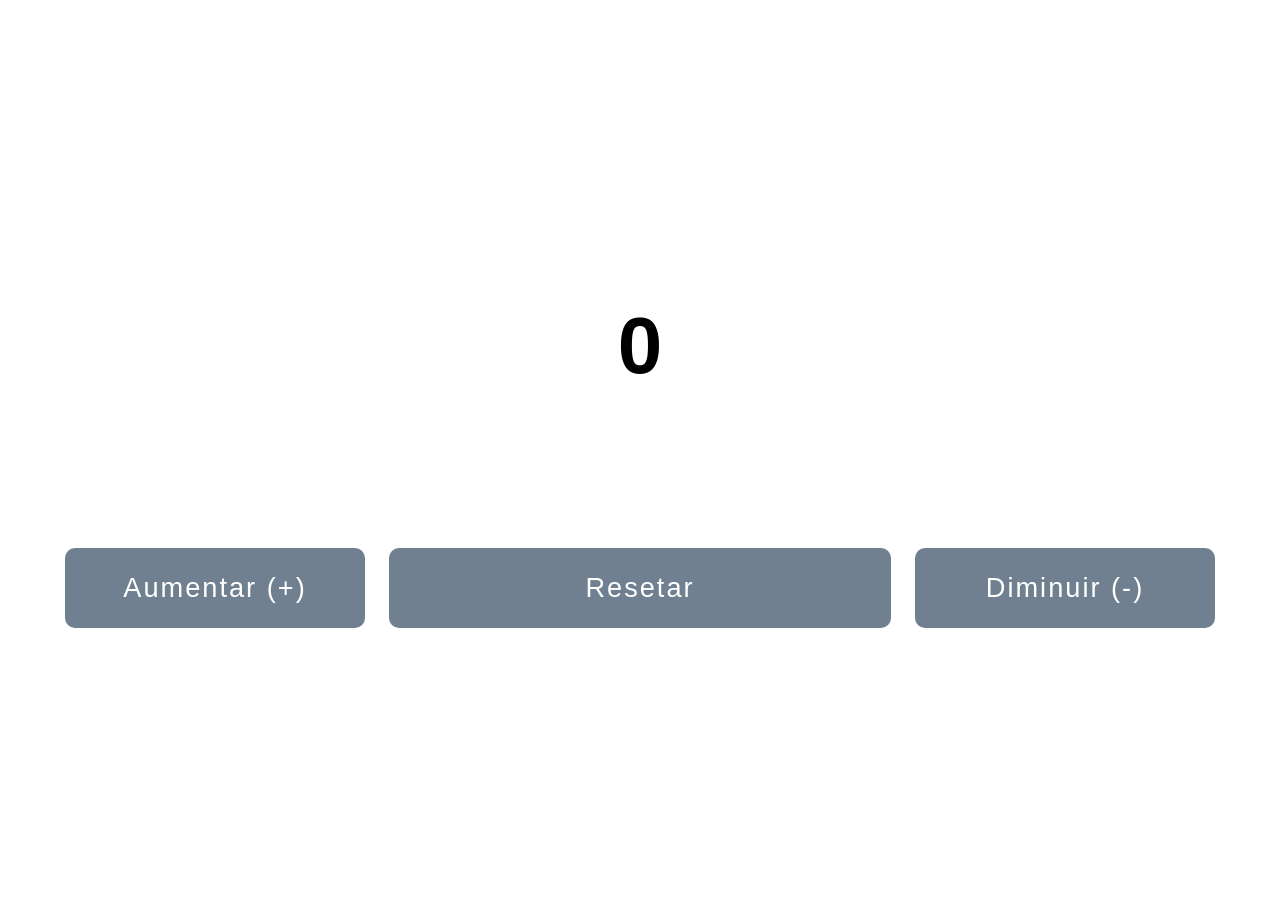
<file: ex001/index.html>
<!DOCTYPE html>
<html lang="pt-br">
<head>
    <meta charset="UTF-8">
    <meta name="viewport" content="width=device-width, initial-scale=1.0">
    <link rel="stylesheet" href="style.css">
    <title>Document</title>
</head>
<body>
    <main class="FlexContainer">
        <section class="GridContainer">
            <div class="GridItem" id="DivNumber">0</div>
            <div class="GridItem" id="DivReset"><button type="reset" id="Resetar">Resetar</button></div>
            <div class="GridItem" id="DivLess"><button type="button" id="Diminuir">Diminuir (-)</button></div>
            <div class="GridItem" id="DivMore"><button type="button" id="Aumentar">Aumentar (+)</button></div>
        </section>
    </main>
    <script src="script.js"></script>
</body>
</html>
</file>
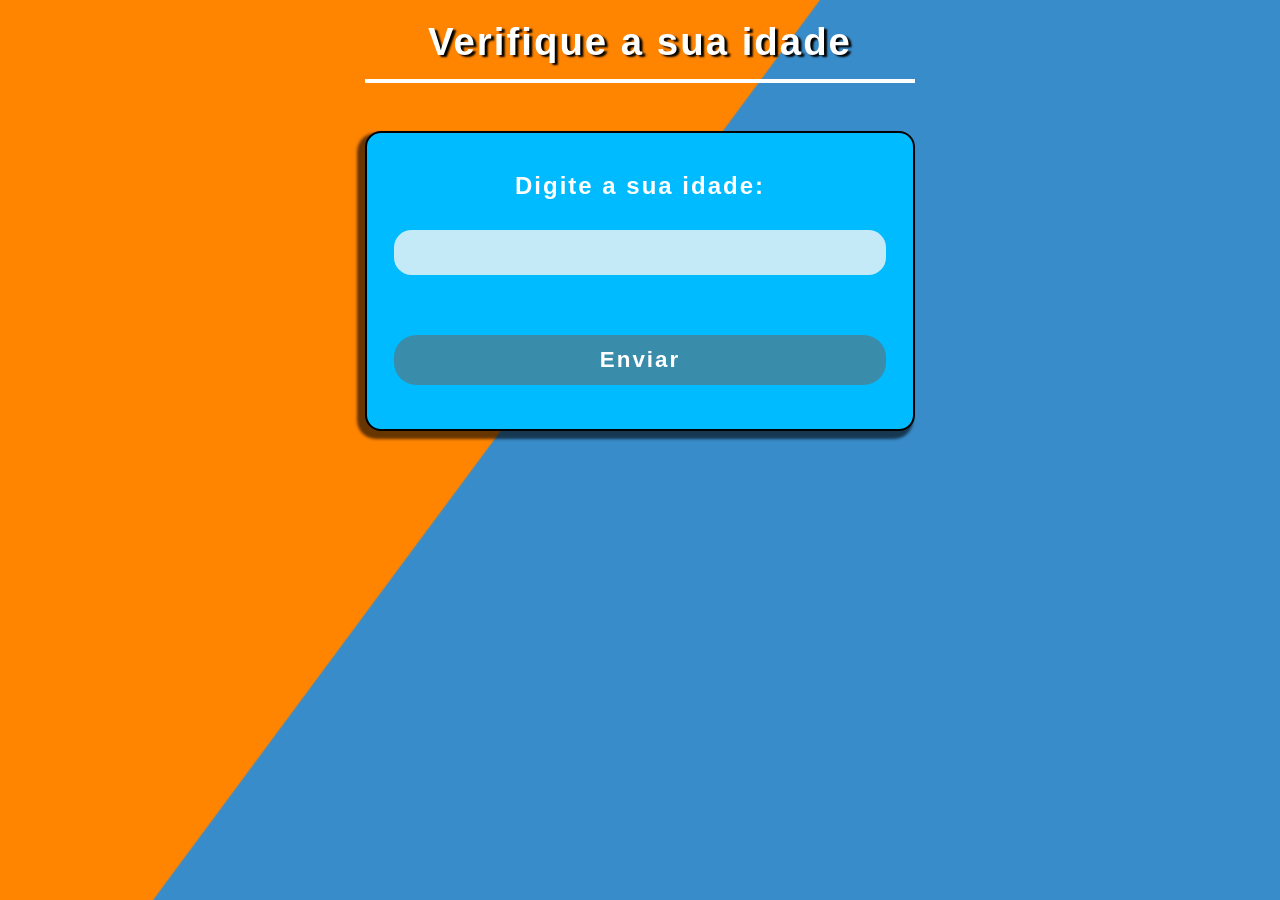
<file: ex002/index.html>
<!DOCTYPE html>
<html lang="pt-br">
<head>
    <meta charset="UTF-8">
    <meta name="viewport" content="width=device-width, initial-scale=1.0">
    <link rel="stylesheet" href="style.css">
    <title>Verifique a sua idade</title>
</head>
<body>
    <main class="main-container">
        <header>
        <h1>Verifique a sua idade</h1>
        </header>
        <section class="section">
            <form method="get" class="questions">
                <div class="form-item">
                    <label for="verificador">Digite a sua idade: </label>
                    <input type="number" name="verificador" id="verificador">
                </div>
                <div class="form-button">
                    <button type="button" id="botao">Enviar</button>
                </div>
            </form>
        </section>
        <section id="resultado">
            <div id="bloco"></div>
        </section>
    </main>
    <script src="script.js"></script>
</body>
</html>
</file>
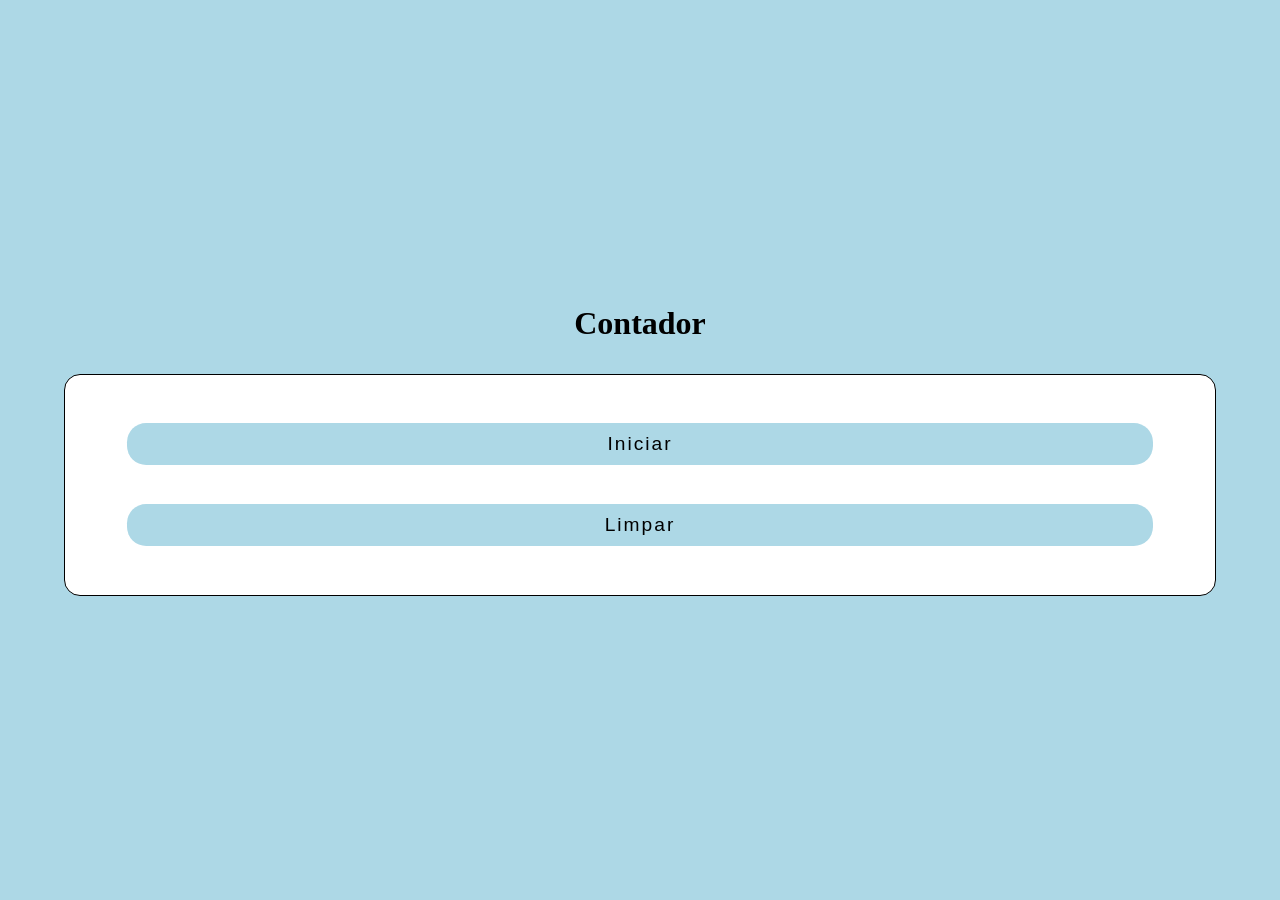
<file: ex003/index.html>
<!DOCTYPE html>
<html lang="pt-br">
<head>
    <meta charset="UTF-8">
    <meta name="viewport" content="width=device-width, initial-scale=1.0">
    <link rel="stylesheet" href="style.css">
    <title>Document</title>
</head>
<body>
    <header>
        <h1>Contador </h1>
    </header>
    <section class="Container">
        <div class="ButtonContainer">
            <button type="button" id="start">Iniciar</button>
            <button type="reset" id="stop">Limpar</button>
        </div>
        <main class="Resultado">
        </main>
    </section>
    <script src="script.js"></script>
</body>
</html>
</file>
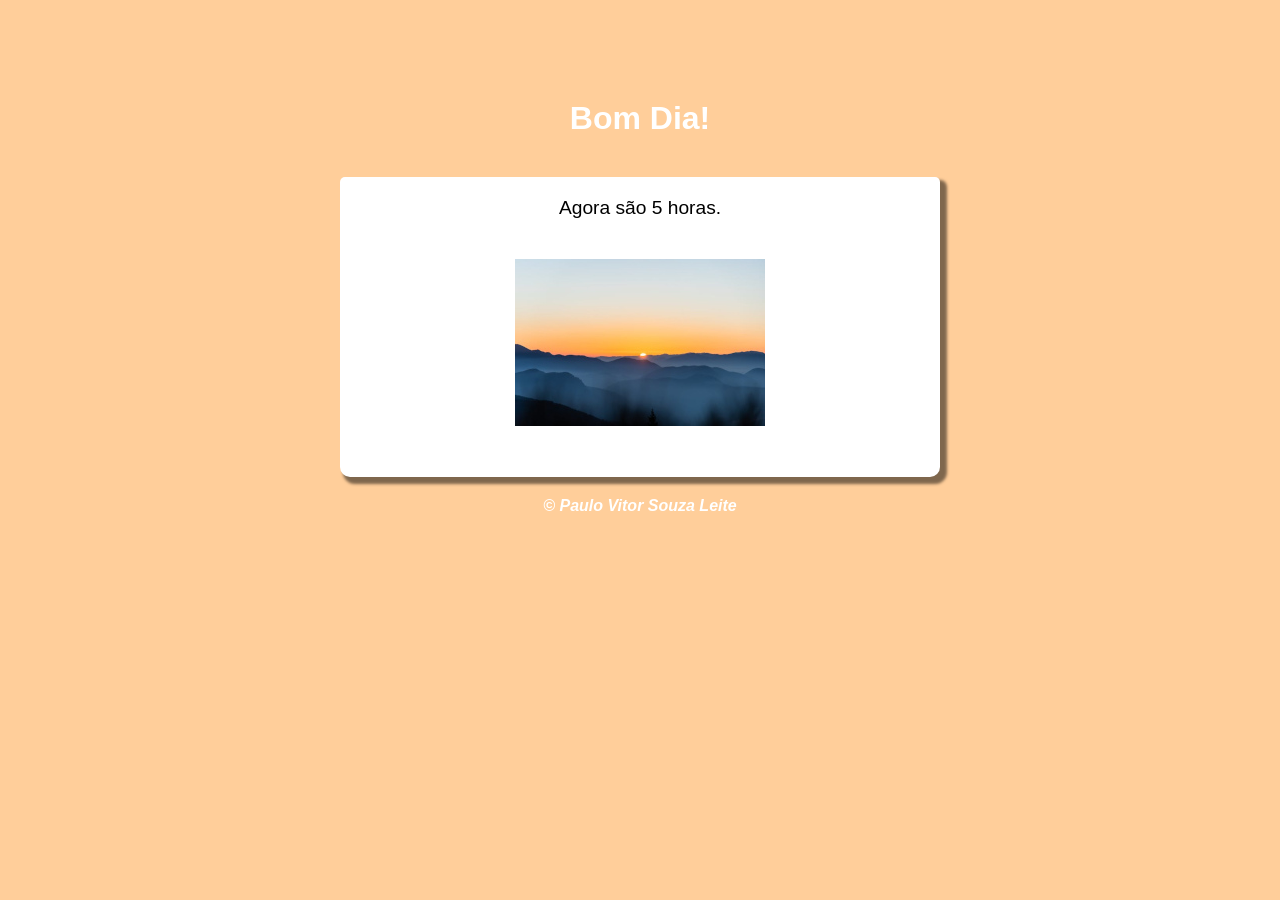
<file: ex004/index.html>
<!DOCTYPE html>
<html lang="pt-br">
<head>
    <meta charset="UTF-8">
    <meta name="viewport" content="width=device-width, initial-scale=1.0">
    <title>interatividade com o sistema</title>
    <link rel="shortcut icon" href="imagens/interatividade.png" type="image/x-icon">
    <link rel="stylesheet" href="style.css">
</head>
<body onload="exibir()">
    <header>
        <h1>Título</h1>
    </header>
    <main>
        <section>
            <div id="frase">
            </div>
            <div id="imag">
            </div>
        </section>
    </main>
    <footer>
        <p>&copy; Paulo Vitor Souza Leite</p>
    </footer>
    <script src="script.js"></script>
</body>
</html>
</file>
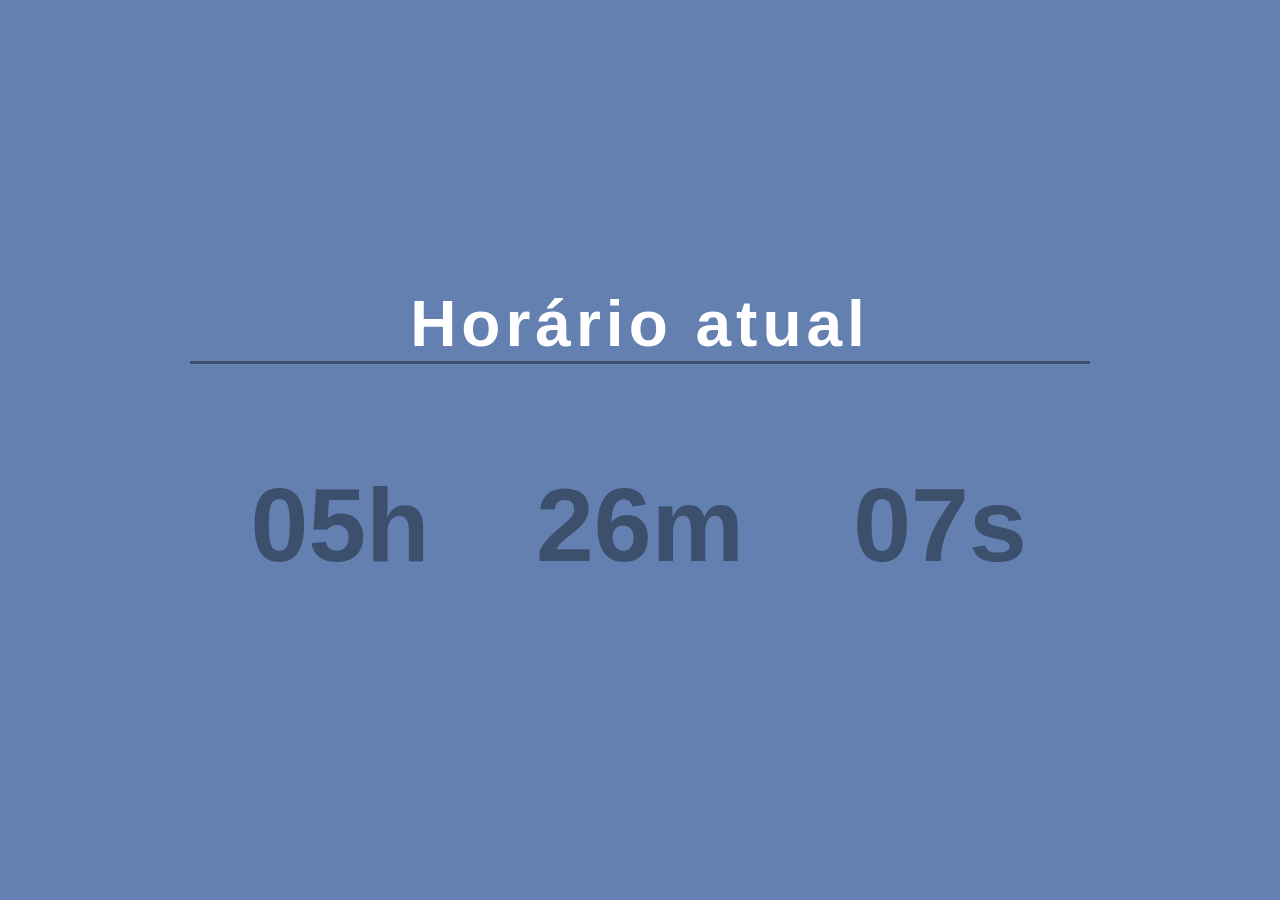
<file: ex005/index.html>
<!DOCTYPE html>
<html lang="pt-br">
<head>
    <meta charset="UTF-8">
    <meta name="viewport" content="width=device-width, initial-scale=1.0">
    <link rel="stylesheet" href="style.css">
    <title>Document</title>
</head>
<body onload="AtualizarHorario()">
    <main class="Flex">
        <div class="Grid">
            <div class="GridItem Title">Horário atual</div>
            <div class="GridItem Hours"></div>
            <div class="GridItem Minutes"></div>
            <div class="GridItem Seconds"></div>
        </div>
    </main>
   <script src="script.js"></script> 
</body>
</html>
</file>
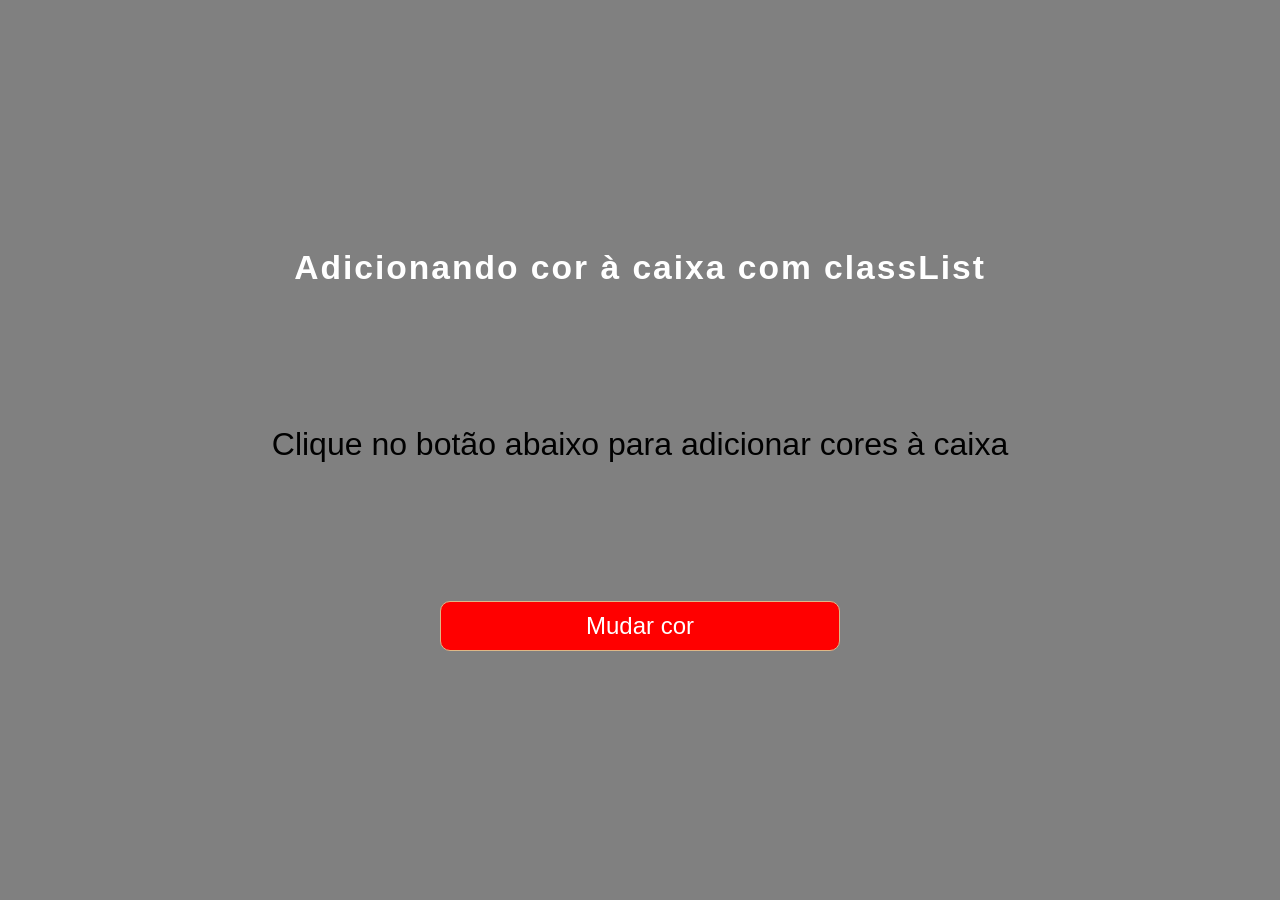
<file: ex006/index.html>
<!DOCTYPE html>
<html lang="pt-br">
<head>
    <meta charset="UTF-8">
    <meta name="viewport" content="width=device-width, initial-scale=1.0">
    <link rel="stylesheet" href="style.css">
    <title>Document</title>
</head>
<body>
    <section class="FlexContainer">
        <h2>Adicionando cor à caixa com classList</h2>
        <div id="TextBlock">Clique no botão abaixo para adicionar cores à caixa</div>
        <div><button type="button" id="ColorButton">Mudar cor</button></div>
    </section>
    <script src="script.js"></script>
</body>
</html>
</file>
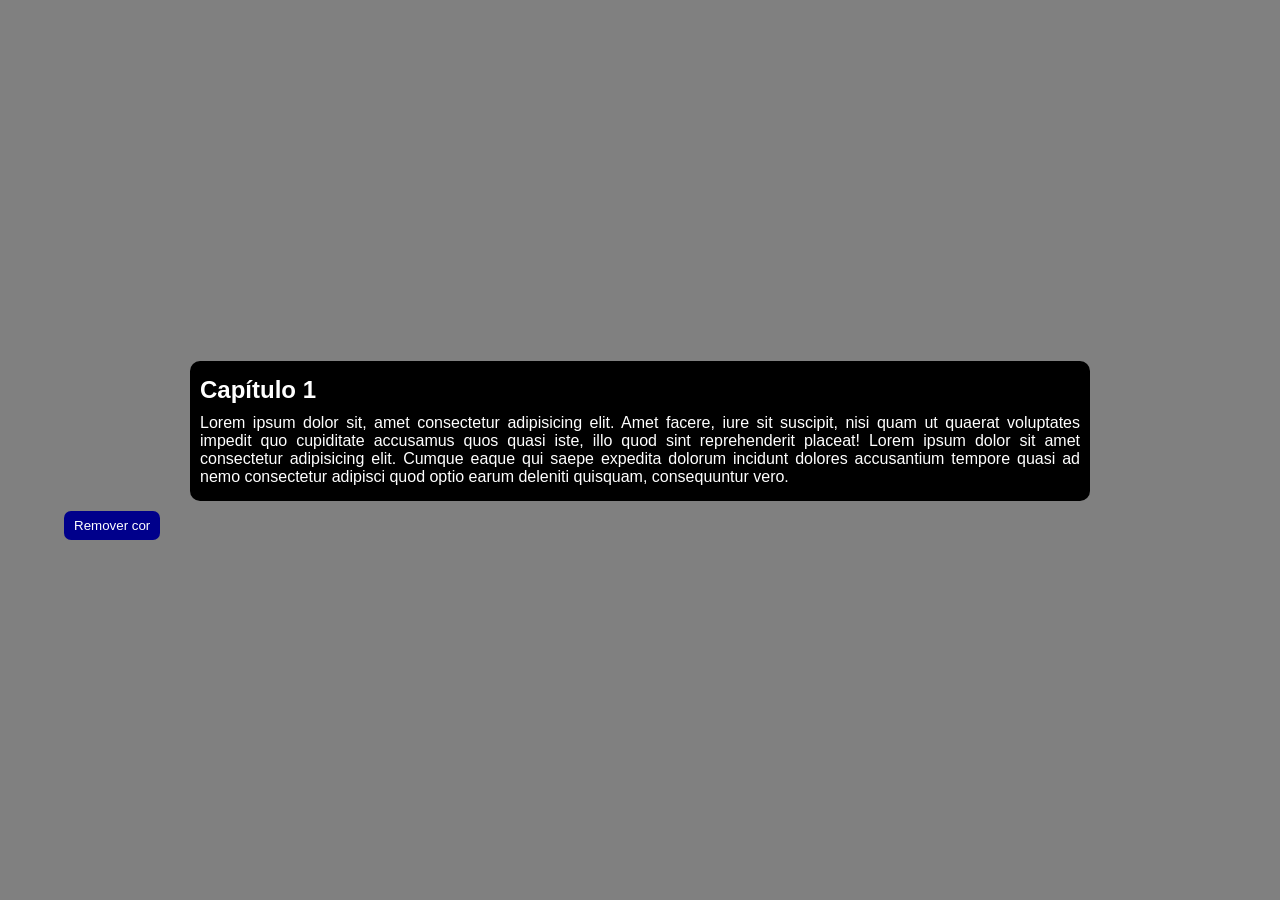
<file: ex007/index.html>
<!DOCTYPE html>
<html lang="pt-br">
<head>
    <meta charset="UTF-8">
    <meta name="viewport" content="width=device-width, initial-scale=1.0">
    <link rel="stylesheet" href="style.css">
    <title>Document</title>
</head>
<body>
    <main class="Container">
        <section id="SecaoTexto" class="Escuro">
            <h2>Capítulo 1</h2>
            <p>Lorem ipsum dolor sit, amet consectetur adipisicing elit. Amet facere, iure sit suscipit, nisi quam ut quaerat voluptates impedit quo cupiditate accusamus quos quasi iste, illo quod sint reprehenderit placeat! Lorem ipsum dolor sit amet consectetur adipisicing elit. Cumque eaque qui saepe expedita dolorum incidunt dolores accusantium tempore quasi ad nemo consectetur adipisci quod optio earum deleniti quisquam, consequuntur vero.</p>
        </section>
        <div><button type="button" id="ButtonColor">Remover cor</button></div>
    </main>
    <script src="script.js"></script>
</body>
</html>
</file>
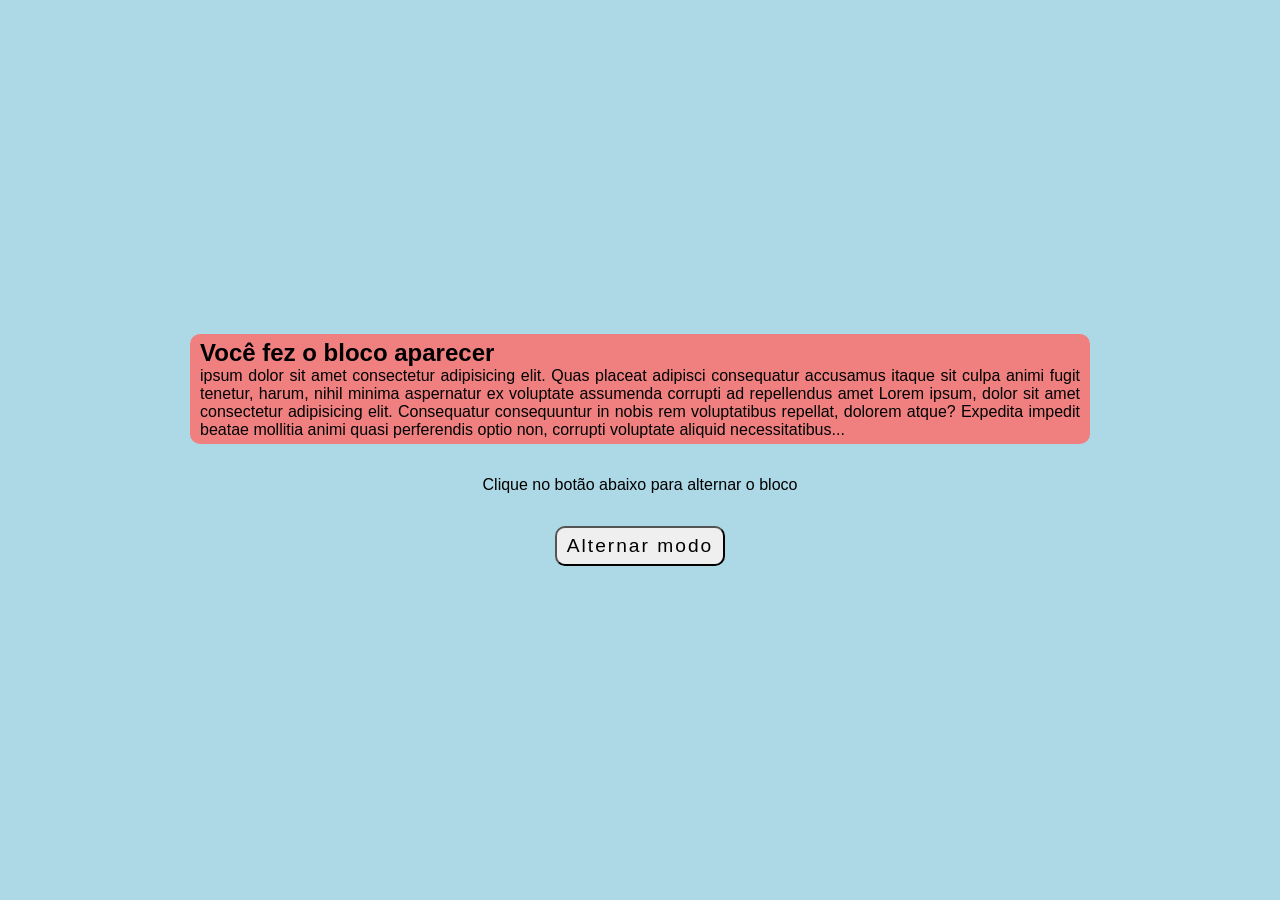
<file: ex008/index.html>
<!DOCTYPE html>
<html lang="pt-br">
<head>
    <meta charset="UTF-8">
    <meta name="viewport" content="width=device-width, initial-scale=1.0">
    <link rel="stylesheet" href="style.css">
    <title>Document</title>
</head>
<body>
    <main class="Container">
        <section id="TextBox">
            <h2>Você fez o bloco aparecer</h2> 
            <p>ipsum dolor sit amet consectetur adipisicing elit. Quas placeat adipisci consequatur accusamus itaque sit culpa animi fugit tenetur, harum, nihil minima aspernatur ex voluptate assumenda corrupti ad repellendus amet Lorem ipsum, dolor sit amet consectetur adipisicing elit. Consequatur consequuntur in nobis rem voluptatibus repellat, dolorem atque? Expedita impedit beatae mollitia animi quasi perferendis optio non, corrupti voluptate aliquid necessitatibus...</p>
        </section>
        <div><p>Clique no botão abaixo para alternar o bloco</p></div>
        <div><button type="button" id="Alternar">Alternar modo</button></div>
    </main>
    <script src="script.js"></script>
</body>
</html>
</file>
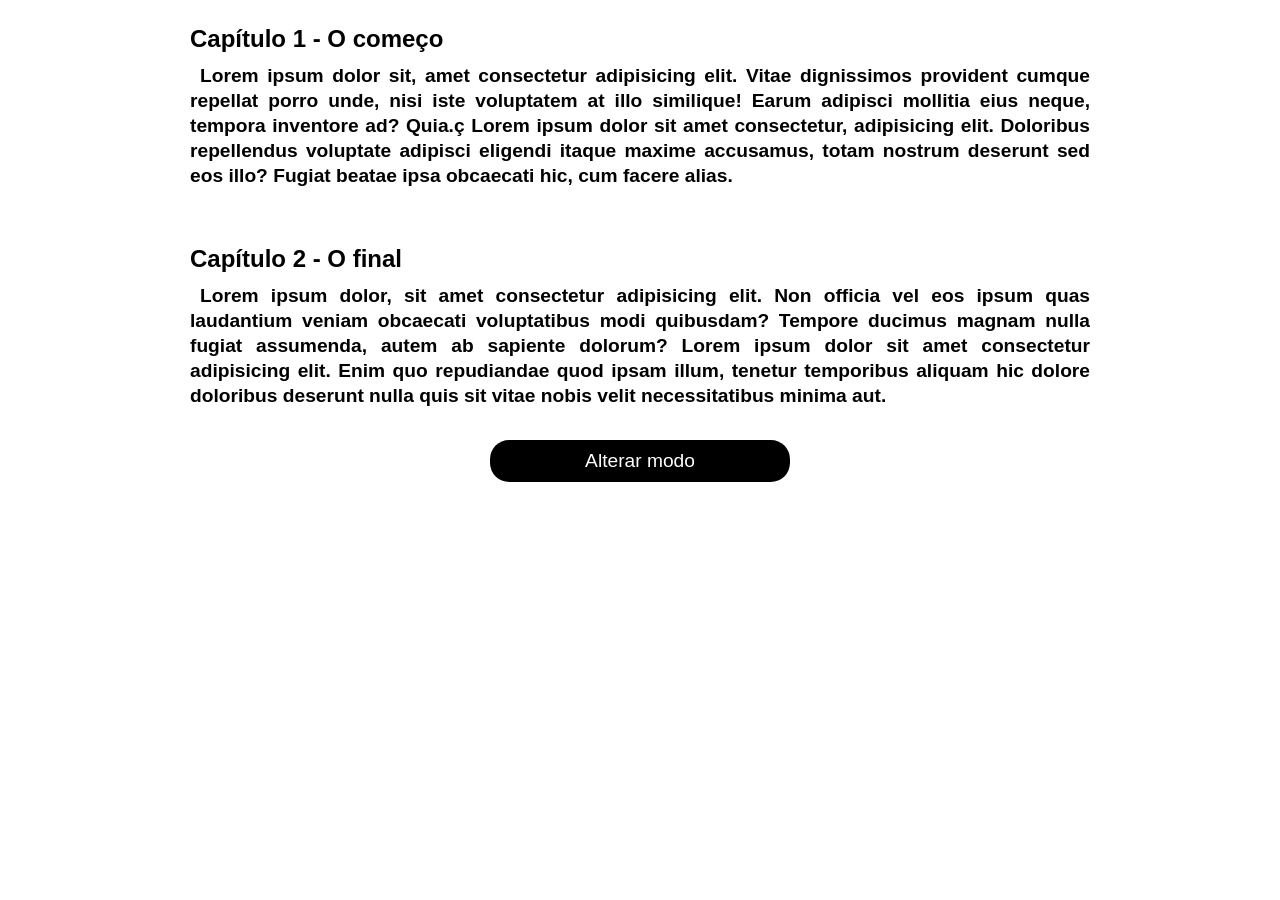
<file: ex009/index.html>
<!DOCTYPE html>
<html lang="pt-br">
<head>
    <meta charset="UTF-8">
    <meta name="viewport" content="width=device-width, initial-scale=1.0">
    <link rel="stylesheet" href="style.css">
    <title>Document</title>
</head>
<body>
    <main class="FlexContainer">
        <section>
            <h2>Capítulo 1 - O começo</h2>
            <p>Lorem ipsum dolor sit, amet consectetur adipisicing elit. Vitae dignissimos provident cumque repellat porro unde, nisi iste voluptatem at illo similique! Earum adipisci mollitia eius neque, tempora inventore ad? Quia.ç Lorem ipsum dolor sit amet consectetur, adipisicing elit. Doloribus repellendus voluptate adipisci eligendi itaque maxime accusamus, totam nostrum deserunt sed eos illo? Fugiat beatae ipsa obcaecati hic, cum facere alias.</p>
        </section>
        <section>
            <h2>Capítulo 2 - O final</h2>
            <p>Lorem ipsum dolor, sit amet consectetur adipisicing elit. Non officia vel eos ipsum quas laudantium veniam obcaecati voluptatibus modi quibusdam? Tempore ducimus magnam nulla fugiat assumenda, autem ab sapiente dolorum? Lorem ipsum dolor sit amet consectetur adipisicing elit. Enim quo repudiandae quod ipsam illum, tenetur temporibus aliquam hic dolore doloribus deserunt nulla quis sit vitae nobis velit necessitatibus minima aut.</p>
        </section>
        <div>
            <button type="button" id="Alternar" class="Dark">Alterar modo</button>
        </div>
    </main>
    <script src="script.js"></script>
</body>
</html>
</file>
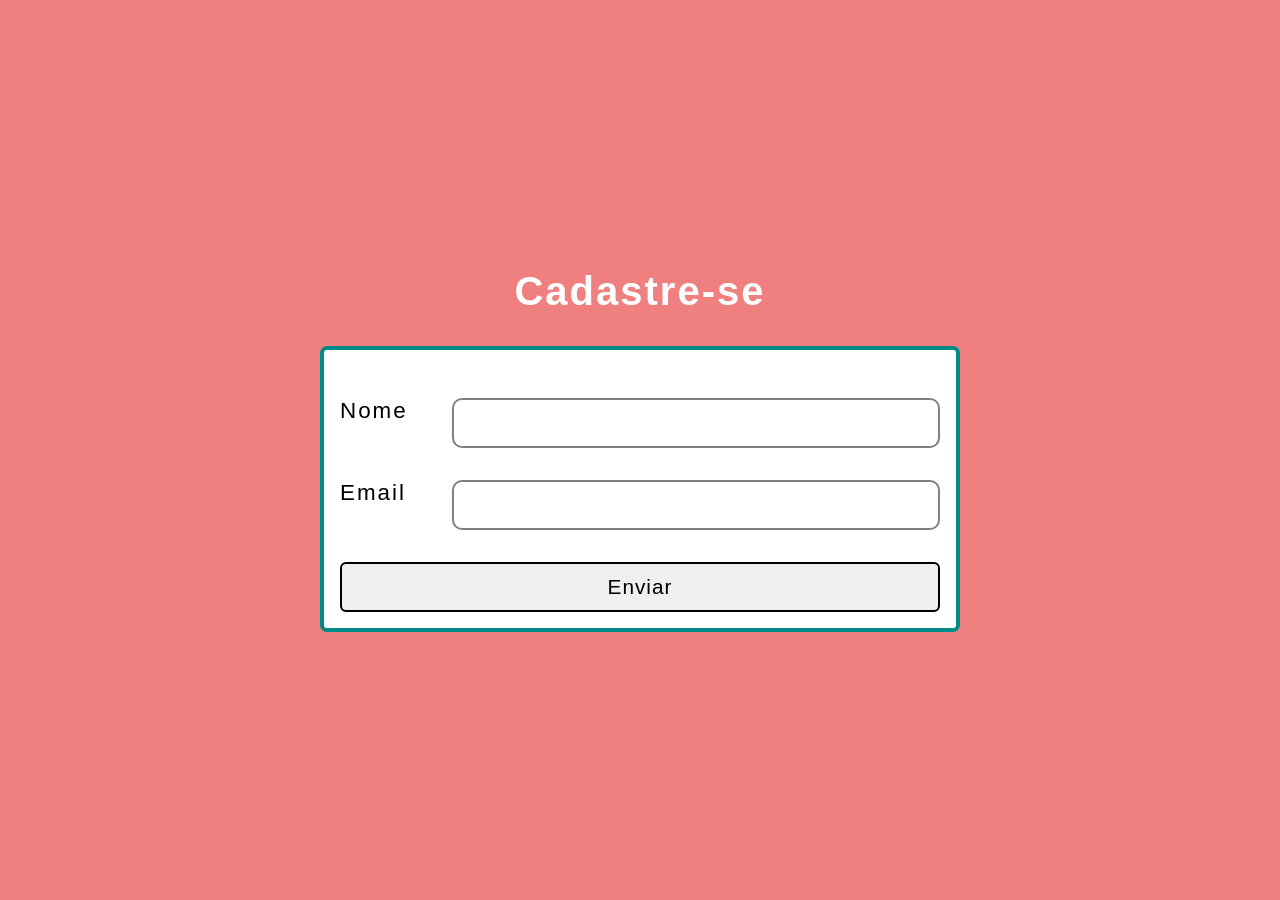
<file: ex012/index.html>
<!DOCTYPE html>
<html lang="pt-br">
<head>
    <meta charset="UTF-8">
    <meta name="viewport" content="width=device-width, initial-scale=1.0">
    <link rel="stylesheet" href="style.css">
    <title>Document</title>
</head>
<body>
    <section class="Container">
        <h2>Cadastre-se</h2>
        <form action="" method="get" autocomplete="on" class="GridContainer">
            <label for="Inome" class="Item1">Nome</label>
            <input type="text" name="UserNome" id="Inome" class="Item2" autocomplete="name">
            <label for="Iemail" class="Item3">Email</label>
            <input type="text" name="UserEmail" id="Iemail" class="Item4" autocomplete="email">
            <button type="button" id="SubmitButton" class="Item5">Enviar</button>
        </form>
    </section>
    <script src="script.js"></script>
</body>
</html>
</file>
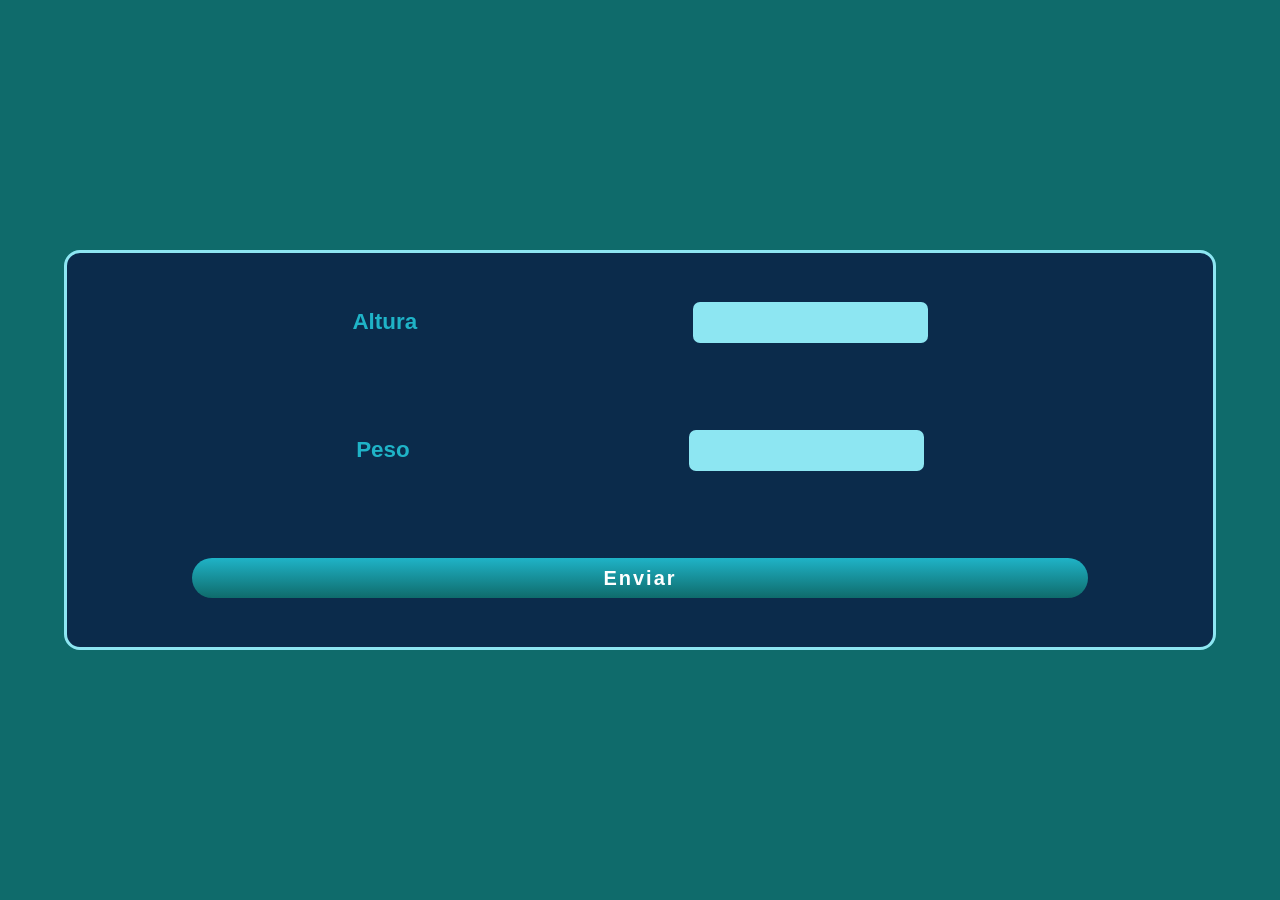
<file: ex021/index.html>
<!DOCTYPE html>
<html lang="pt-br">
<head>
    <meta charset="UTF-8">
    <meta name="viewport" content="width=device-width, initial-scale=1.0">
    <link rel="stylesheet" href="style.css">
    <title>Calculadora de IMC</title>
</head>
<body>
    <main class="container">
        <div>
            <form method="get" autocomplete="on">
                <div>
                    <label for="altura">Altura</label>
                    <input type="number" name="altura" id="altura" min="0" max="3.0"step="0.1">
                </div>
                <div>
                    <label for="peso">Peso</label>
                    <input type="number" name="peso" id="peso" min="0">
                </div>
                <div>
                    <button type="button" id="start">Enviar</button>
                </div>
            </form>
        </div>
        <div id="resultado"></div>
    </main>
    <script src="script.js"></script>
</body>
</html>
</file>
<file: ex001/style.css>
* {
    box-sizing: border-box;
    padding: 0;
    margin: 0;
}
body {font-family: Arial, Helvetica, sans-serif;}
.FlexContainer {
    width: 100%;
    min-height: 100vh;
    align-items: flex-start;
    transition: background-color 700ms linear;
}
.GridContainer {
    margin-top: 3em;
    display: grid;
    align-items: start;
    grid-template-rows: repeat(3, 100px);
    grid-auto-rows: 100px;
    gap: 1.5em;
    width: 90%;
    max-width: 1150px;
}
.FlexContainer, .GridItem {
    display: flex;
    justify-content: center;
}
#DivNumber {
    grid-row: 1 / 2;
    font-weight: 600;
    font-size: 4rem;
}
#DivReset {grid-row: 3 / -2;}
#DivMore {grid-row: 2 / 3;}
#DivLess {grid-row: 4 / -1;}
button {
    background-color: slategray;
    color: white;
    letter-spacing: 2px;
    font-size: 1.2rem;
    height: 40px;
    flex: 1 1 auto;
    padding: 10px 0;
    border-radius: 10px;
    border: none;
}
@media screen and (min-width: 650px) {
    button {
        font-size: 1.4rem;
        height: 55px;
    }
    #DivNumber {font-size: 5rem;}
}
@media screen and (min-width: 992px) {
    .FlexContainer {align-items: center;}
    .GridContainer {grid-template-columns: 300px 1fr 300px;}
    #DivNumber {
        font-size: 5rem;
        grid-row: 1 / 3;
        grid-column: 1 / 4;
    }
    #DivMore {
        grid-row: 3 / -1;
        grid-column: 1 / 2;
    }
    #DivLess {
        grid-row: 3 / -1;
        grid-column: 3 / -1;
    }
    #DivReset {
        grid-row: 3 / -1;
        grid-column: 2 / -2;
    }
    button {
        font-size: 1.7rem;
        height: 80px;
    }
}
</file>
<file: ex002/style.css>
@charset "UTF-8";
@media all {
    * {
        box-sizing: border-box;
        padding: 0;
        margin: 0;
    }
    :root {
        --cor1 : #00BBFF;
        --cor2 : #FF8400;
        --cor3 : #398CAA;
    }
    .main-container {
        background: var(--cor3) url(imagens/papel\ de\ parede.png) no-repeat center fixed;
        background-size: cover;
        width: 100%; min-height: 100vh;
        display: flex;
        flex-flow: column nowrap;
        align-items: center;
        justify-content: flex-start;
        gap: 3em;
        padding: 20px 0;
        font-family: Arial, Helvetica, sans-serif;
    }
    header {
        border-bottom: 4px solid white;
        width: 80%;
        max-width: 550px;
    }
    header h1 {
        color: white;
        letter-spacing: 2px;
        font-size: 1.7rem;
        padding-bottom: 15px;
        text-align: center;
    }
    button {
        height: 40px;
        flex: 0 1 90%;
        letter-spacing: 1px;
        font-weight: 600;
        font-size: 1.150rem;
        background-color: var(--cor3);
        color: white;
    }
    label {
        letter-spacing: 2px;
        font-size: 1.2rem;
        font-weight: 600;
        color: white;
        margin: 20px 0 30px 0;
    }
    input {
        background-color: rgba(245, 245, 245, 0.800);
        width: 90%; 
        flex: 1 1 40px;
        padding: 8px 7px;
    }
    input, button {
        border: none;
        border-radius: 1em;
        transition: transform 500ms linear, background-color 400ms linear;
    }
    input:focus {
        background-color: white;
        transform: scale(1.020);
    }
    input:hover {border: 1px solid black;}
    button:hover {
        background-color: #2f6c83;
        transform: translateY(-5%) scale(1.020);
    }
    img {
        border-radius: 1em;
        margin: 20px 0;
        width: 80%;
    }
    #resultado {
        display: none;
        flex-flow: column nowrap;
        justify-content: center;
        align-items: center;
        width: 90%;
    }
    #bloco {
        padding: 14px;
        border-radius: 1em;
        font-size: 1.1rem;
        font-weight: 600;
        color: white;
        letter-spacing: 2px;
        border: 1px solid black;
        background-color: var(--cor1);
        text-align: center;
        width: 90%;
        max-width: 550px;
        flex: 0 1 300px;
    }
    .section {
        width: 90%;
        display: flex;
        flex-flow: column nowrap;
        align-items: center;
        justify-content: center;
        gap: 2em;
    }
    .questions {
        border: 2px solid black;
        background-color: var(--cor1);
        width: 90%;
        max-width: 550px;
        display: flex;
        flex-flow: column nowrap;
        justify-content: space-evenly;
        flex: 1 1 150px;
        border-radius: 1em;
    }
    .form-item {
        flex: 0 0 20px;
        display: flex;
        flex-flow: column nowrap;
        align-items: center;
    }
    .form-button {
        margin-top: 15px;
        width: 100%;
        display: flex;
        flex-flow: row nowrap;
        justify-content: center;
        align-items: center;
        flex: 0 0 100px;
    }
}
@media screen and (min-width: 769px) and (max-width: 992px) {
    .main-container {
        justify-content: center;
    }
    .questions {
        max-width: 570px;
        flex: 0 1 320px;
        box-shadow: -5px 5px 3px 3px rgba(0, 0, 0, 0.600);
    }
    #bloco {
        font-size: 1.250rem;
        max-width: 570px;
        box-shadow: -5px 5px 3px 3px rgba(0, 0, 0, 0.600);
    }
    header {
        width: 90%;
        max-width: 650px;
    }
    header h1 {
        text-shadow: 3px 2px 2px black;
        font-size: 2.4rem;
    }
    label {font-size: 1.5rem;}
    input {
        font-size: 1.099rem;
        flex: 0 1 45px;
        transition: border 2s ease;
    }
    input:hover {border: 2px solid gray;}
    button {
        letter-spacing: 2px;
        font-size: 1.4rem;
        height: 50px;
    }
}
@media screen and (min-width: 993px) and (max-width: 1200px) {
    .main-container {
        justify-content: center;
    }
    .questions {
        flex: 1 1 350px;
        box-shadow: -5px 5px 3px 3px rgba(0, 0, 0, 0.600);
    }
    .form-button {margin: none;}
    .section {
        width: 600px
    }
    #bloco {
        font-size: 1.350rem;
        flex: 0 1 350px;
        box-shadow: -5px 5px 3px 3px rgba(0, 0, 0, 0.600);
    }
    header {
        width: fit-content;
        display: flex;
        max-width: 650px;
    }
    header h1 {
        text-shadow: 3px 2px 2px black;
        font-size: 2.4rem;
    }
    label {font-size: 1.5rem;}
    input {
        font-size: 1.099rem;
        flex: 0 1 45px;
        transition: border 2s ease;
    }
    input:hover {
        border: 2px solid gray;
    }
    button {
        letter-spacing: 2px;
        font-size: 1.4rem;
        height: 50px;
    }
}
@media  screen and (min-width: 1201px) {
    .questions {
        flex: 0 1 300px;
        box-shadow: -5px 5px 3px 3px rgba(0, 0, 0, 0.600);
    }
    #bloco {
        box-shadow: -5px 5px 3px 3px rgba(0, 0, 0, 0.600);
    }
    img {max-width: 500px;}
    header h1 {
        text-shadow: 3px 2px 2px black;
        font-size: 2.4rem;
    }
    label {font-size: 1.5rem;}
    input {
        font-size: 1.099rem;
        flex: 0 1 45px;
        transition: border 2s ease;
    }
    input:hover {
        border: 2px solid gray;
    }
    button {
        letter-spacing: 2px;
        font-size: 1.4rem;
        height: 50px;
    }
}
</file>
<file: ex003/style.css>
* {
    box-sizing: border-box;
    margin: 0;
    padding: 0;
}
body {
    width: 100%; min-height: 100vh;
    display: flex;
    flex-flow: column nowrap;
    justify-content: center;
    align-items: center;
    background-color: lightblue;
    gap: 2em;
}
.Container {
    width: 90%;
    padding: 10px 5px;
    border: 1px solid black;
    border-radius: 1em;
    background-color: white;
    display: flex;
    flex-flow: column nowrap;
    align-items: center;
    justify-content: space-evenly;
}
.ButtonContainer {
    width: 100%; height: 200px;
    display: flex;
    flex-flow: column nowrap;
    align-items: center;
    justify-content: space-evenly;
}
button {
    background-color: lightblue;
    letter-spacing: 2px;
    font-size: 1.2rem;
    width: 90%;
    flex: 0 0 42px;
    padding: 5px 10px;
}
.Resultado {
    text-align: justify;
    display: none;
    width: 90%;
    padding: 5px 15px;
    line-height: 30px;
    justify-content: center;
    align-items: center;
    background-color: blue;
    color: white;
}
button, .Resultado {
    border: none;
    border-radius: 1em;
}
</file>
<file: ex004/style.css>
@charset "UTF-8";

* {
    box-sizing: border-box;
    margin: 0px;
    padding: 0px;
}

body {
    font-family: Arial, Helvetica, sans-serif;
}

header {
    color: white;
    text-align: center;
    padding: 50px 0px 0px 0px;
    margin: 50px 0px 0px 0px;
    font-weight: 700;
}

main {
    max-width: 600px;
    height: 300px;
    text-align: center;
    background-color: white;
    padding: 10px 5px;
    margin: 40px auto 20px auto;
    border-radius: 5px 5px 10px 10px;
    box-shadow: 5px 5px 3px 2px rgba(0, 0, 0, 0.500);
}

#frase {
    padding: 10px 0px 0px 0px;
    font-family: Verdana, Geneva, Tahoma, sans-serif;
}

img {
    margin: 40px 0px 0px 0px;
}

footer {
    text-align: center;
    font-weight: 700;
    font-style: italic;
    color: white;
}
</file>
<file: ex005/style.css>
* {
    box-sizing: border-box;
    padding: 0;
    margin: 0;
}
:root {
    --c1: #8EB9FC;
    --c2: #6380B0;
    --c3: #3C4F6C;
}
body {font-family: Arial, Helvetica, sans-serif;}
.Flex {
    width: 100%;
    min-height: 100vh;
    background-color: var(--c2);
    align-items: flex-start;
}
.Grid {
    margin-top: 3em;
    display: grid;
    grid-template:  100px repeat(3, 190px) / 1fr;
    grid-auto-rows: 100px;
    width: 90%;
    max-width: 500px;
    align-items: center;
}
.Flex, .GridItem {
    display: flex;
    justify-content: center;
}
.GridItem {
    color: white;
    font-weight: 700;
    transition: font-size 700ms ease;
}
.Title {
    letter-spacing: 3px;
    font-weight: 600;
    font-size: 2.5rem;
    border-bottom: 3px solid var(--c3);
}
.Hours, .Minutes {
    color: white;
    font-size: 5.5rem;
}
.Seconds {
    color: var(--c3);
    font-size: 4rem;
}
.Hours::after {content: "h";}
.Minutes::after {content: "m";}
.Seconds::after {content: "s";}

@media screen and (min-width: 769px ) {
    .Flex {align-items: center;}
    .Grid {
        margin: 0;
        grid-template: 150px 250px / repeat(3,1fr);
        max-width: 900px;
    }
    .Title {
        font-size: 3rem;
        grid-area: 1 / 1 / 2 / -1;
    }
    .Hours, .Minutes, .Seconds {
        color: var(--c3);
        font-size: 5rem;
    }
}
@media screen and (min-width: 992px) {
    .Title {
        letter-spacing: 5px;
        font-size: 4rem;
    }
    .Hours, .Minutes, .Seconds {font-size: 6.5rem;}
}
</file>
<file: ex006/style.css>
* {
    box-sizing: border-box;
    padding: 0;
    margin: 0;
}
body {font-family: Arial, Helvetica, sans-serif;}
.FlexContainer {
    width: 100%;
    min-height: 100vh;
    background-color: grey;
    display: flex;
    flex-flow: column nowrap;
    align-items: center;
    justify-content: center;
    gap: 2em;
}
.ColorRed {
    background-color: red;
    border-radius: 10px;
    color: white;
}
#TextBlock {
    width: 90%;
    height: 250px;
    font-size: 2rem;
    display: flex;
    flex-flow: column nowrap;
    align-items: center;
    justify-content: center;
}
h2 {
    font-size: 2.1rem;
    letter-spacing: 2px;
    color: white;
}
button {
    font-size: 1.5rem;
    width: 400px;
    height: 50px;
    padding: 6px 12px;
    border-radius: 10px;
    background-color: red;
    color: white;
    border: 1px solid burlywood;
}
</file>
<file: ex007/style.css>
* {
    box-sizing: border-box;
    padding: 0;
    margin: 0;
}
.Container {
    width: 100%;
    height: 100vh;
    gap: 10px;
    display: flex;
    flex-flow: column nowrap;
    justify-content: center;
    align-items: center;
    font-family: Arial, Helvetica, sans-serif;
    background-color: grey;
}
.Escuro {
    background-color: black;
    color: white;
}
#SecaoTexto {
    width: 90%;
    max-width: 900px;
    border-radius: 10px;
    padding: 15px 10px;
    row-gap: 10px;
    text-align: justify;
    hyphens: auto;
    display: flex;
    flex-flow: column nowrap;
    transition: background-color 500ms linear;
}
div {width: 90%;}
button {
    padding: 7px 10px;
    border-radius: 7px;
    border: none;
    background-color: darkblue;
    color: white;
    align-self: flex-start;
    transition: transform 300ms linear;
}
button:hover {
    transform: translateY(-10%) scale(1.1);
}
</file>
<file: ex008/style.css>
* { box-sizing: border-box; 
    padding: 0; 
    margin: 0; 
}
body {font-family: Arial, Helvetica, sans-serif;} 
.Container { 
    width: 100%; 
    min-height: 100vh; 
    gap: 2em; 
    background-color: lightblue; 
    display: flex; 
    flex-flow: column nowrap; 
    align-items: center; 
    justify-content: center; 
} 
#TextBox { 
    background-color: lightcoral; 
    width: 90%;
    max-width: 900px; 
    padding: 5px 10px; 
    border-radius: 10px; 
} 
.Desativado {display: none;} 
.Container p { 
    text-align: justify; 
    hyphens: auto; 
} 
.Container button { 
    letter-spacing: 2px; 
    border-radius: 10px; 
    font-size: 1.2rem; 
    padding: 7px 10px; 
}
</file>
<file: ex009/style.css>
* {
    box-sizing: border-box;
    margin: 0;
    padding: 0;
}
body {font-family: Arial, Helvetica, sans-serif;}
.FlexContainer {
    width: 100%;
    min-height: 100vh;
    gap: 2em;
    display: flex;
    flex-flow: column nowrap;
    justify-content: flex-start;
    align-items: center;
    transition: background-color 600ms linear;
}
.Dark {
    background-color: black;
    color: white;
}
.White {
    background-color: white;
    color: black;
}
h2 {margin: 10px 0;}
section {
    margin-top: 15px;
    width: 90%;
    max-width: 900px;
}
section p {
    font-weight: 600;
    font-size: 1.2rem;
    text-indent: 10px;
    line-height: 25px;
    text-align: justify;
    hyphens: auto;
}
button {
    width: 300px;
    padding: 10px 0;
    border-radius: 1em;
    font-size: 1.2rem;
    border: none;
    color: white;
    transition: background-color 600ms linear;
}
button:hover {background-color: rgb(83, 8, 83);}
</file>
<file: ex012/style.css>
* {
    box-sizing: border-box;
    padding: 0;
    margin: 0;
}
body {font-family: Arial, Helvetica, sans-serif;}
.Container {
    width: 100%;
    min-height: 100vh;

    background-color: lightcoral;

    display: flex;
    flex-flow: column nowrap;
    align-items: center;
    justify-content: center;
    gap: 2em;
}
.Container h2 {
    color: white;
    
    font-size: 2.5rem;
    letter-spacing: 2px;
}
.GridContainer {
    width: 50vw;
    padding: 3em 1em 1em 1em;
    border-radius: 7px;

    border: 4px solid darkcyan;
    background-color: white;

    display: grid;
    grid-template-rows: repeat(3, 50px);
    grid-template-columns: 80px 1fr;
    align-items: center stretch;
    gap: 2em;
}
.Item1 {
    grid-row: 1 / 2;
    grid-column: 1 / 2;
}
.Item2 {
    grid-row: 1 / 2;
    grid-column: 2 / -1;
}
.Item3 {
    grid-row: 2 / -2;
    grid-column: 1 / 2;
}
.Item4 {
    grid-row: 2 / -2;
    grid-column: 2 / -1
}
.Item5 {
    grid-row: 3 / 4;
    grid-column: 1 / -1;
}
.RedBorder {border: 3px solid darkred;}
.GreenBorder {border: 3px solid darkgreen;}
label {
    letter-spacing: 2px;
    font-size: 1.4rem;
}
input {
    border: 2px solid grey;
    border-radius: 10px;
    padding: 0.5em 10px;
}
button {
    border: 2px solid black;
    
    letter-spacing: 1px;
    border-radius: 6px;
    font-size: 1.3rem;
}
</file>
<file: ex021/style.css>
* {
    box-sizing: border-box;
    margin: 0;
    padding: 0;
}
:root {
    --c1: #0b2b4b;
    --c2: #0f6b6b;
    --c3: #1fb3c7;
    --c4: #8de6f2;
}
body {
    font-family: Arial, Helvetica, sans-serif;
    background-color: var(--c2);
}
.container {
    width: 100%;
    height: 100vh;
    display: flex;
    flex-flow: column nowrap;
    align-items: center;
    justify-content: center;
    gap: 1em;
}
form {
    background-color: var(--c1);
    border: 3px solid var(--c4);
    border-radius: 1em;
    padding: 5px 10px;
    width: 90vw;
    height: 400px;
    display: flex;
    flex-flow: column nowrap;
    align-items: center;
    justify-content: space-evenly;
}
form div {
    display: flex;
    justify-content: space-evenly;
    align-items: center;
    height: 200px;
    width: 100%;
}
input {
    flex: 0 0 235px;
    font-size: 0.950rem;
    background-color: var(--c4);
    border: none;
    border-radius: 7px;
    padding: 12px 6px;
}
label {
    color: var(--c3);
    font-size: 1.4rem;
    font-weight: 600;
}
button {
    background-color: #464683;
    background-image: linear-gradient(to bottom, var(--c3), var(--c2));
    color: white;
    height: 40px;
    flex-basis: 70vw;
    letter-spacing: 2px;
    font-weight: 600;
    font-size: 1.250rem;
    border: none;
    border-radius: 1em;
    cursor: pointer;
    transition: transform 600ms ease;
}
button:hover {
    transform: translateY(-5%) scale(1.035);
}
#resultado {
    display: none;
    border: 2px solid black;
    color: white;
    border-radius: 1em;
    font-size: 1.2rem;
    width: 90vw; flex-basis: 60px;
    background-color: var(--c1);
    text-align: center;
    justify-content: center;
    align-items: center;
}
</file>
